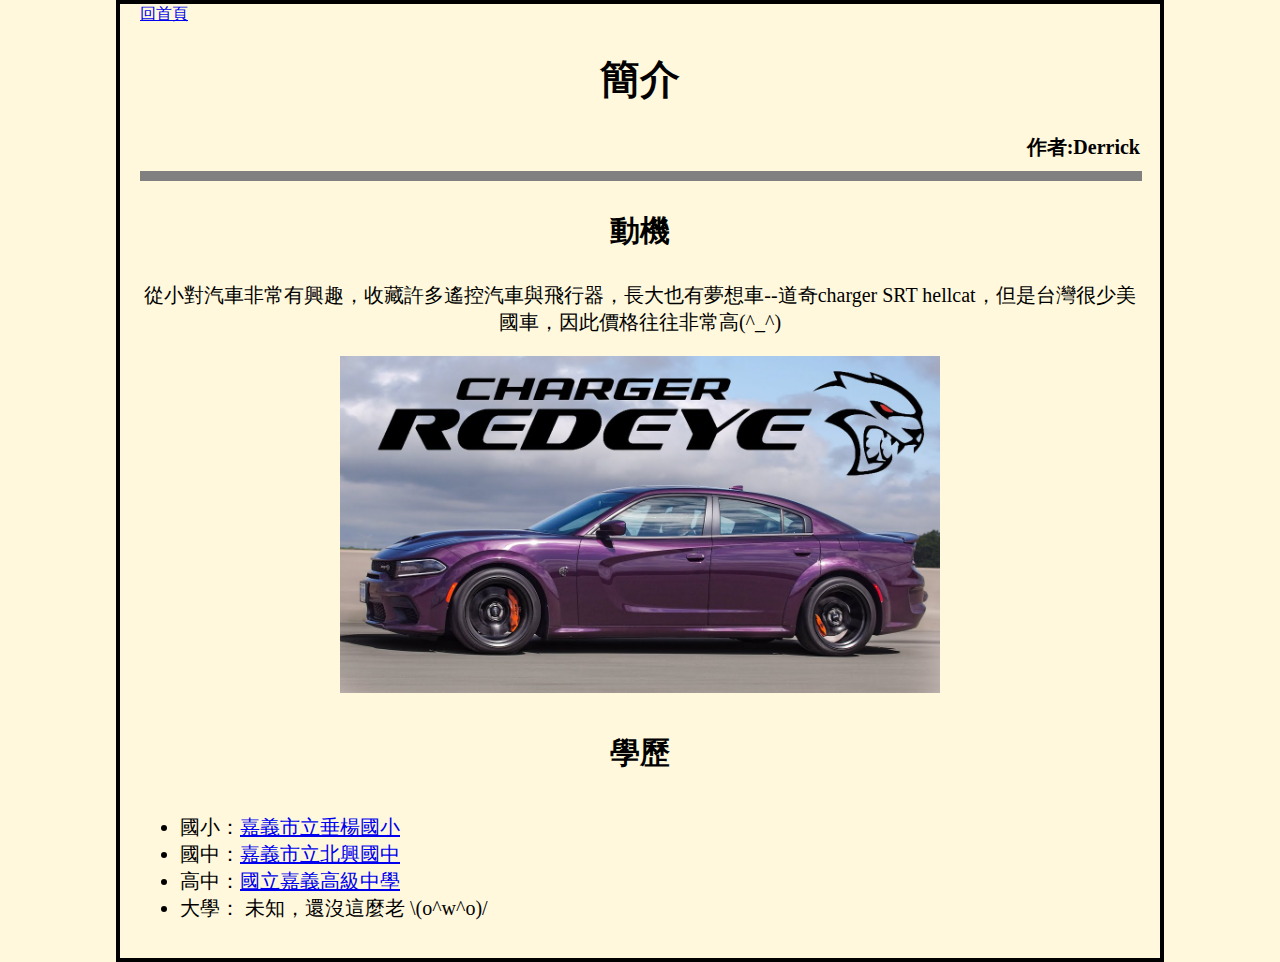
<file: t1.html>
<html>

<head>
    <link href="./t1.css" rel="stylesheet" type="text/css">
</head>
    
<body>
    <p1 align=left><a href="https://cytru112.github.io/shi/">回首頁</a></p1>
    <h1 align=center>簡介</h1>
    <h2 align=right>作者:Derrick<hr noshade width=100% size=10 ></h2>
    <h3 align=center>動機</h3>
    <p align=center>從小對汽車非常有興趣，收藏許多遙控汽車與飛行器，長大也有夢想車--道奇charger SRT hellcat，但是台灣很少美國車，因此價格往往非常高(^_^)</p>
    <img src="maxresdefault.jpg" style="display:block; margin:auto;" / width=60%>
    <h4 align=center>學歷</h4>
    <ul type=disc align=left>
        <li>國小：<a href="https://reurl.cc/L7Zkaa" target="_blank">嘉義市立垂楊國小</a></li>
        <li>國中：<a href="https://school.cy.edu.tw/nss/s/psjhweb/index" target="_blank">嘉義市立北興國中</a></li>
        <li>高中：<a href="https://reurl.cc/OkeyMr" target="_blank">國立嘉義高級中學</a></li>
        <li>大學： 未知，還沒這麼老 \(o^w^o)/</li>
    </ul>    
    
<//body>
</file>
<file: t1.css>
body {
  width: 1000px;
  margin: 0 auto;
  padding: 0 20px 20px 20px;
  border:4px solid black;
  background-color: cornsilk;
}
h1{
    font-size: 40px;
}
h2{
    font-size: 20px;
}
h3{
    font-size: 30px;
}
p   {
    font-size: 20px;
}
h4{
    font-size: 30px;
}
li{
    font-size: 20px;
}
</file>
